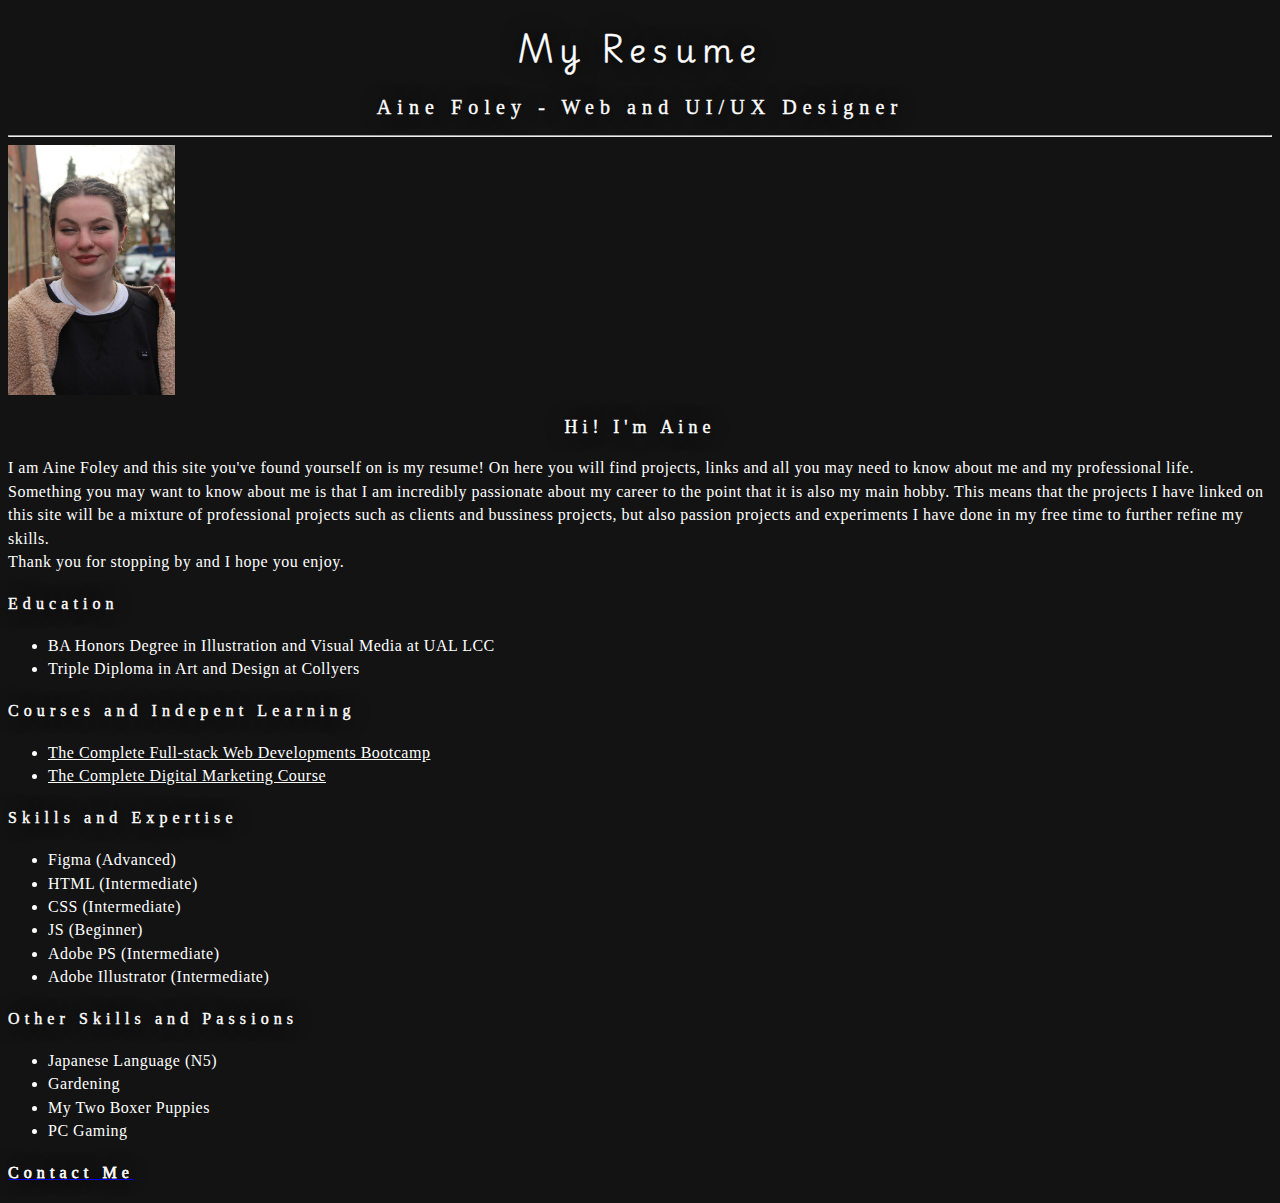
<file: index.html>
<!DOCTYPE html>
<html lang="en">
<head>
    <meta charset="UTF-8">
    <meta name="viewport" content="width=device-width, initial-scale=1.0">
    <link
			rel="stylesheet"
			href="./style.css"  
    />
    <link rel="preconnect" href="https://fonts.googleapis.com">
<link rel="preconnect" href="https://fonts.gstatic.com" crossorigin>
<link href="https://fonts.googleapis.com/css2?family=Playwrite+IT+Moderna:wght@100..400&display=swap" rel="stylesheet">
   
<title>My Resume</title>

</head>

<body>

    <h1>My Resume</h1>
    <h2>Aine Foley - Web and UI/UX Designer</h2>
    <hr />
    <img src="./Images/headshot.jpg" height="250" alt="Headshot of myself."/>
        <h3>Hi! I'm Aine</h3>
            <p>I am Aine Foley and this site you've found yourself on is my resume! On here you will find projects, 
                links and all you may need to know about me and my professional life. Something you may want to know 
                about me is that I am incredibly passionate about my career to the point that it is also my main hobby. 
                This means that the projects I have linked on this site will be a mixture of professional projects such
                 as clients and bussiness projects, but also passion projects and experiments I have done in my free time
                  to further refine my skills. <br /> 
                Thank you for stopping by and I hope you enjoy.</p>

        <h4>Education</h4>
            <ul>
                <li>BA Honors Degree in Illustration and Visual Media at UAL LCC</li>
                <li>Triple Diploma in Art and Design at Collyers</li>
            </ul>
         <h4>Courses and Indepent Learning</h4>   
            <ul>
                <li><a href="https://www.udemy.com/course/the-complete-web-development-bootcamp/?couponCode=KEEPLEARNINGGB" id="link2">
                    The Complete Full-stack Web Developments Bootcamp</a></li>
                <li><a href="https://www.udemy.com/course/learn-digital-marketing-course/?couponCode=KEEPLEARNINGGB" id="link2">
                    The Complete Digital Marketing Course</a></li>
            </ul>
        <h4>Skills and Expertise</h4>
            <ul>
                <li>Figma (Advanced)</li>
                <li>HTML (Intermediate)</li>
                <li>CSS (Intermediate)</Li>
                <li>JS (Beginner)</li>
                <li>Adobe PS (Intermediate)</li>
                <li>Adobe Illustrator (Intermediate)</li>
            </ul>
        <h4>Other Skills and Passions</h4>
            <ul>
                <li>Japanese Language (N5)</li>
                <li>Gardening</li>
                <li>My Two Boxer Puppies</li>
                <li>PC Gaming</li>
            </ul>
        <a href="./contact.html"><h4 id="link">Contact Me</h4></a>
</body>
<footer>
    
</footer>
</html>
</file>
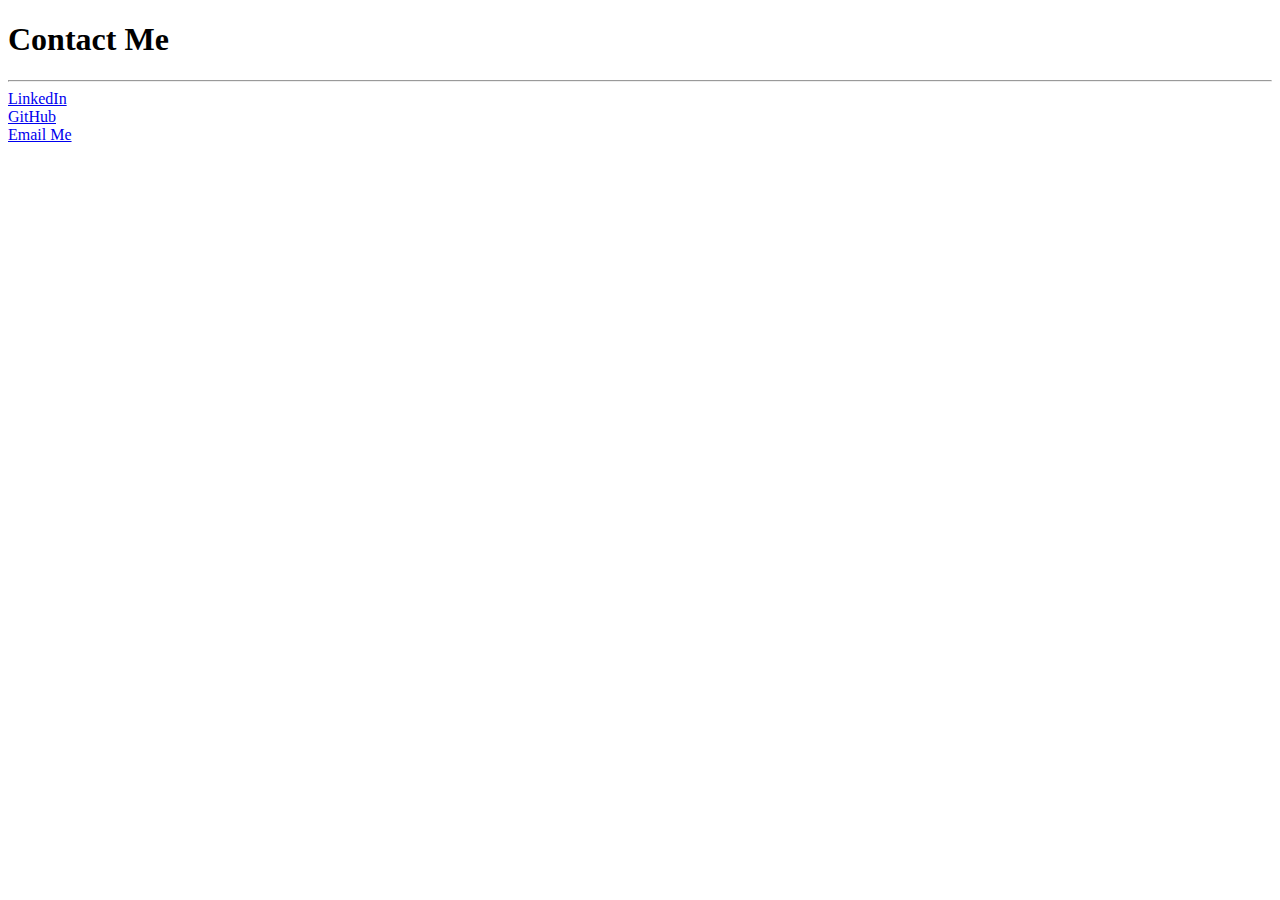
<file: contact.html>
<!DOCTYPE html>
<html lang="en">
<head>
    <meta charset="UTF-8">
    <meta name="viewport" content="width=device-width, initial-scale=1.0">
    <title>Contact Me</title>
</head>
<body>
    <h1>Contact Me</h1>
    <hr >
    <a href="https://www.linkedin.com/in/aine-foley-534949293/">LinkedIn</a>
    <br />
    <a href="https://github.com/AineFoley">GitHub</a>
    <br />
    <a href="mailto:aine.e.foley@gmail.com">Email Me</a>
</body>
</html>
</file>
<file: style.css>
*{background: #131313;}


.playwrite-it-moderna- uniquifier> {
    font-family: "Playwrite IT Moderna", serif;
    font-optical-sizing: auto;
    font-weight: <weight>;
    font-style: normal;
}

h1{
color: white;
text-align: center;
text-shadow: 0px 0px 19.1px #000;
-webkit-text-stroke-width: 0.4px;
-webkit-text-stroke-color: white;
font-family: "Playwrite IT Moderna", serif;
font-size: 32px;
font-style: normal;
font-weight: 300;
line-height: normal;
letter-spacing: 6.08px;
}

h2{
    color: white;
    text-align: center;
    text-shadow: 0px 0px 19.1px #000;
    -webkit-text-stroke-width: 0.4px;
    -webkit-text-stroke-color: white;
    font-family: Synonym;
    font-size: 20px;
    font-style: normal;
    font-weight: 300;
    line-height: normal;
    letter-spacing: 6.08px;
}

h3{
    color: white;
    text-align: center;
    text-shadow: 0px 0px 19.1px #000;
    -webkit-text-stroke-width: 0.4px;
    -webkit-text-stroke-color: white;
    font-family: Synonym;
    font-size: 18px;
    font-style: normal;
    font-weight: 300;
    line-height: normal;
    letter-spacing: 5.08px;
}

h4{
    color: white;
    text-align: Left;
    text-shadow: 0px 0px 19.1px #000;
    -webkit-text-stroke-width: 0.4px;
    -webkit-text-stroke-color: white;
    font-family: Synonym;
    font-size: 16px;
    font-style: normal;
    font-weight: 300;
    line-height: normal;
    letter-spacing: 5.08px;
}

#link{
    color: white;
    text-align: left;
    text-shadow: 0px 0px 19.1px #000;
    -webkit-text-stroke-width: 0.4px;
    -webkit-text-stroke-color: white;
    font-family: Synonym;
    font-size: 16px;
    font-style: normal;
    font-weight: 450;
    line-height: normal;
    letter-spacing: 5.08px;
}

p{
color: white ;
text-align: left;
font-family: Synonym;
font-size: 16px;
font-style: normal;
font-weight: 50;
line-height: 146.23%;
letter-spacing: 0.5px;
}

ul{
    color: white ;
    text-align: left;
    font-family: Synonym;
    font-size: 16px;
    font-style: normal;
    font-weight: 50;
    line-height: 146.23%;
    letter-spacing: 0.5px;
}

#link2{
    color: white ;
    text-align: left;
    font-family: Synonym;
    font-size: 16px;
    font-style: normal;
    font-weight: 50;
    line-height: 146.23%;
    letter-spacing: 0.5px;
}
</file>
